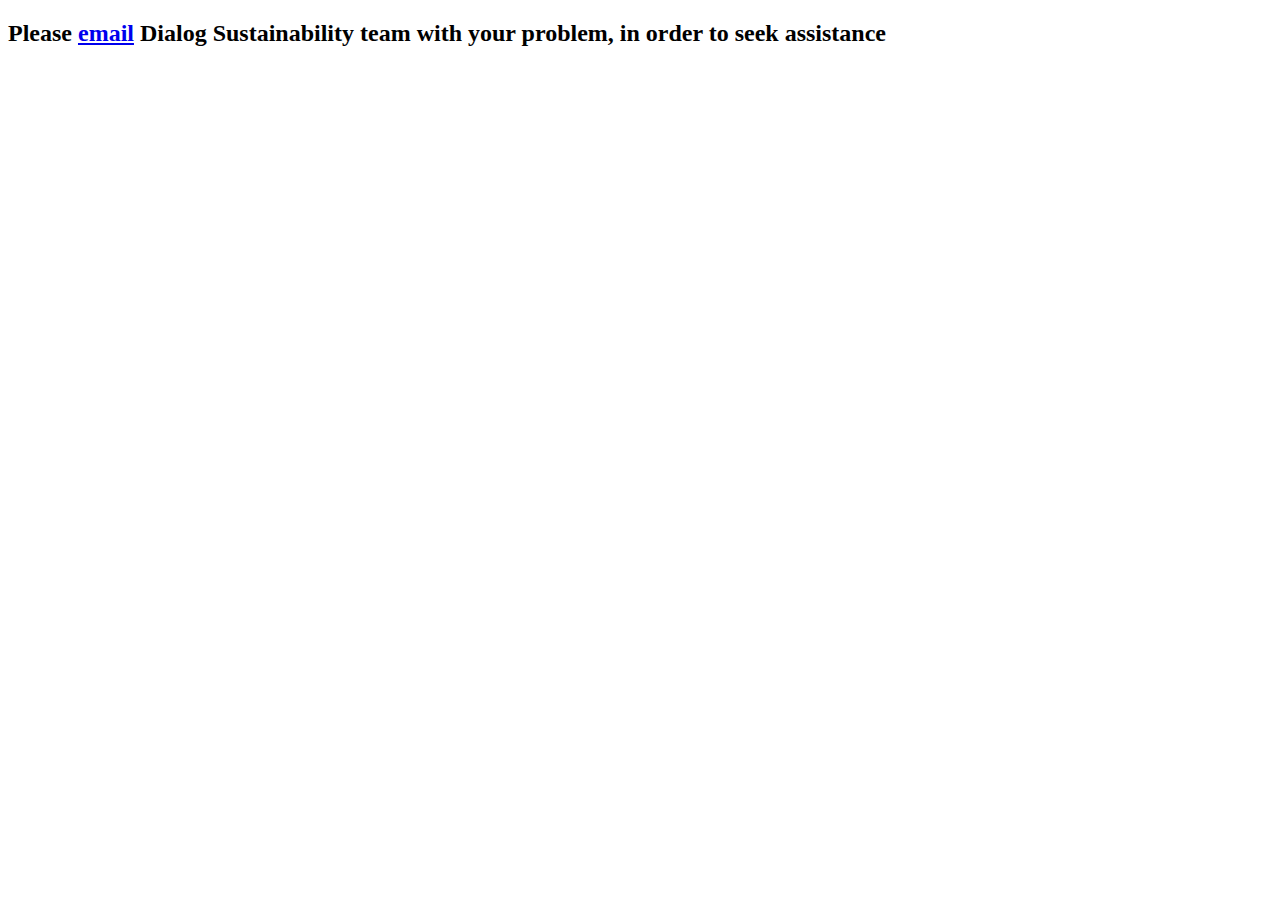
<file: forgot.html>
<!DOCTYPE html>
<html lang="en">
<head>
    <meta charset="UTF-8">
    <title>Dialog Foundation Crowdsourced Funding Dashboard</title>
</head>
<body>
<h2 style="font-family: Nexa-Bold">Please <a href="mailto:iyngararaj.jeyarajasingham@dialog.lk">email</a> Dialog Sustainability team with your problem, in order to seek assistance</h2>

</body>
</html>
</file>
